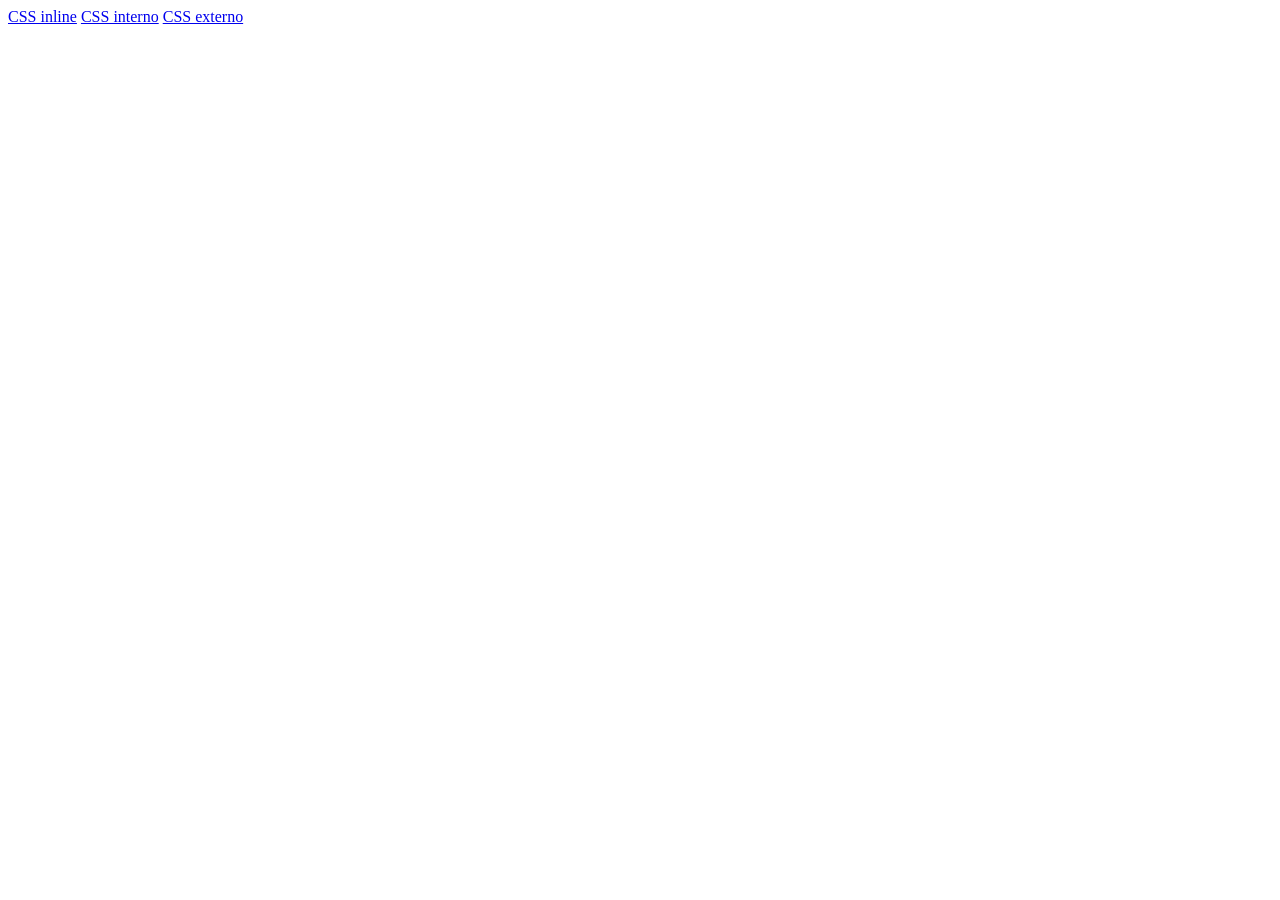
<file: index.html>
<!DOCTYPE html>
<html lang="pt-BR">
    <head>
        <meta charset="UTF-8">
        <meta name="viewport" content="width=device-width, initial-scale=1.0">
        <title>Documento</title>
    </head>
    <body>
        <a href="html/css-inline/css-inline.html">CSS inline</a>
        <a href="html/css-interno/css-interno.html">CSS interno</a>
        <a href="html/css-externo/css-externo.html">CSS externo</a>
    </body>
</html>
</file>
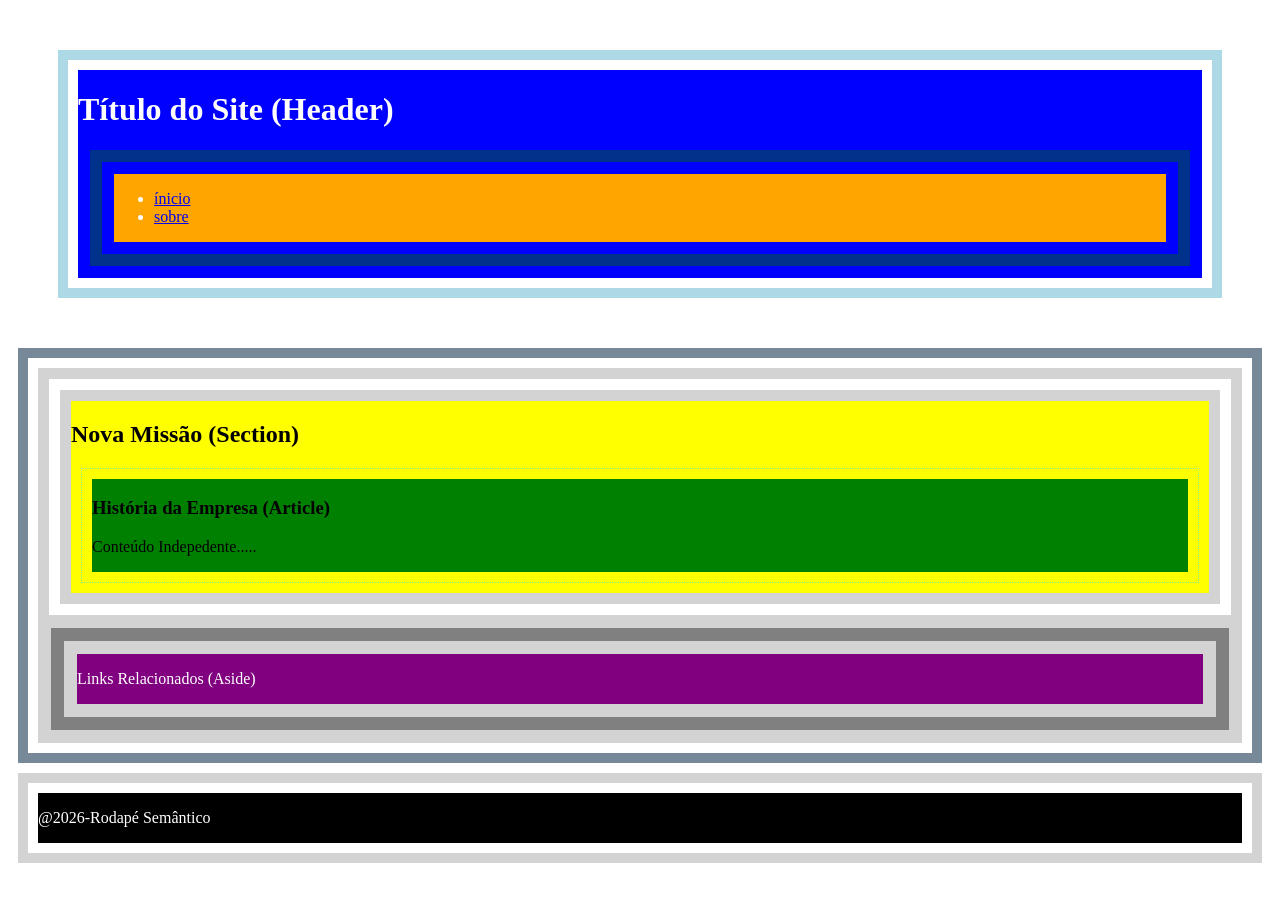
<file: html/semantico.html>
<!DOCTYPE html>
<html lang="pt-BR">
    <head>
        <meta charset="UTF-8">
        <meta name="viewport" content="width=device-width, initial-scale=1.0">
        <title>Projeto HTML semantico</title>
        <link rel="stylesheet" href="../assets/css/semantico.css">
    </head>
    <body>
         <header> 
            <h1> Título do Site (Header) </h1>
            <nav>
               <ul>
                <li><a href="#">ínicio</a></li>
                <li><a href="#">sobre</a></li>
               </ul>
            </nav>
         </header>
         <main>
            <section>
              <h1>Nova Missão (Section)</h1> 
                <article>
                 <h1> História da Empresa (Article)</h1>
                   <p> Conteúdo Indepedente.....</p>
                </article>
            </section>
            <aside>
             <p> Links Relacionados (Aside)</p>
            </aside>
         </main>
         <footer>
          <p>@2026-Rodapé Semântico</p>
         </footer>
    </body>
</html>
</file>
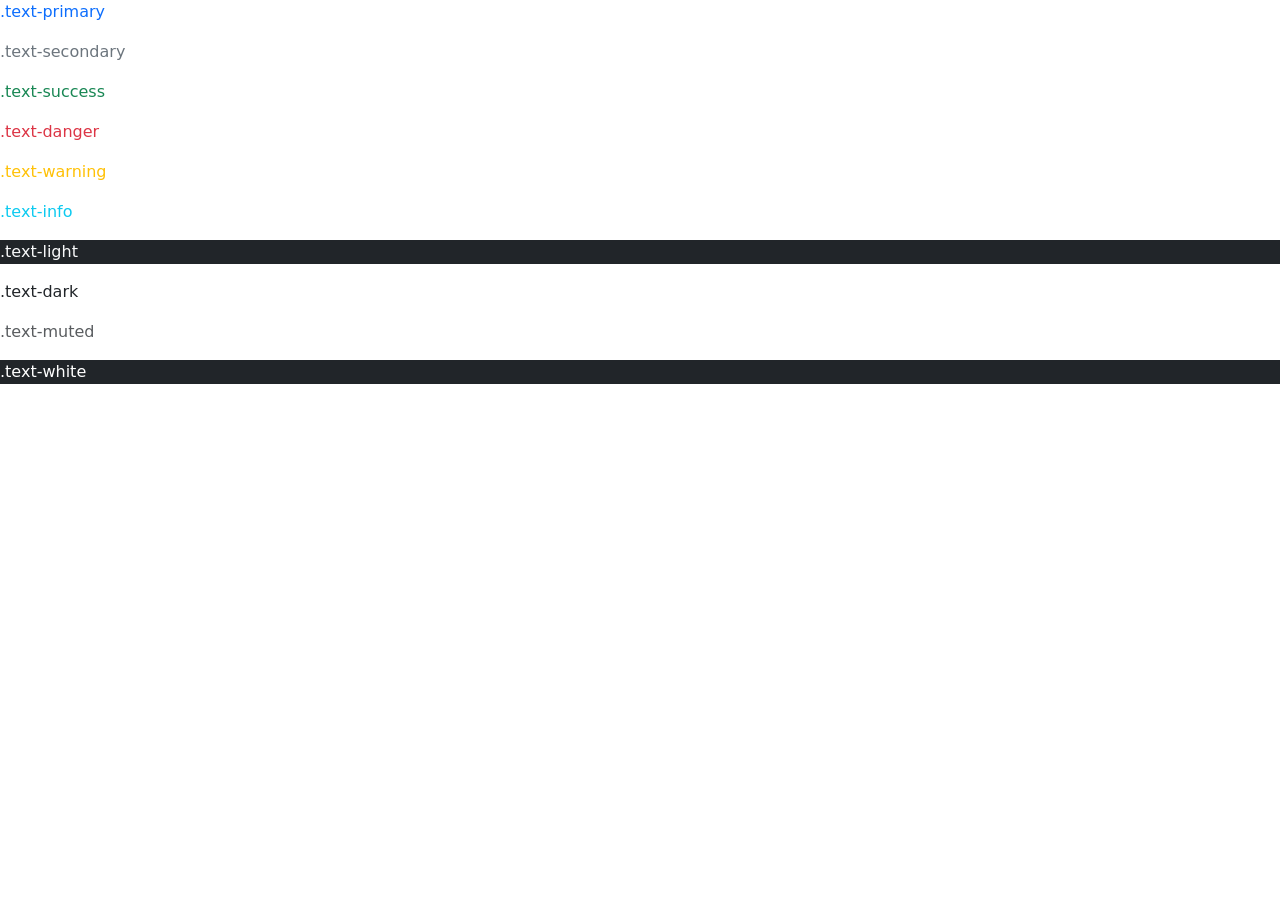
<file: html/boostrap/intro_boostrap.html>
<!DOCTYPE html>
<html lang="pt-BR">
    <head>
        <meta charset="UTF-8">
        <meta name="viewport" content="width=device-width, initial-scale=1.0">
        <title>Document</title>
        <link href="https://cdn.jsdelivr.net/npm/bootstrap@5.3.8/dist/css/bootstrap.min.css" rel="stylesheet" integrity="sha384-sRIl4kxILFvY47J16cr9ZwB07vP4J8+LH7qKQnuqkuIAvNWLzeN8tE5YBujZqJLB" crossorigin="anonymous">
        <script src="https://cdn.jsdelivr.net/npm/bootstrap@5.3.8/dist/js/bootstrap.bundle.min.js" integrity="sha384-FKyoEForCGlyvwx9Hj09JcYn3nv7wiPVlz7YYwJrWVcXK/BmnVDxM+D2scQbITxI" crossorigin="anonymous"></script>
    </head>
    <body>
        <p class="text-primary">.text-primary</p>
        <p class="text-secondary">.text-secondary</p>
        <p class="text-success">.text-success</p>
        <p class="text-danger">.text-danger</p>
        <p class="text-warning">.text-warning</p>
        <p class="text-info">.text-info</p>
        <p class="text-light bg-dark">.text-light</p>
        <p class="text-dark">.text-dark</p>
        <p class="text-muted">.text-muted</p>
        <p class="text-white bg-dark">.text-white</p>
    </body>
</html>
</file>
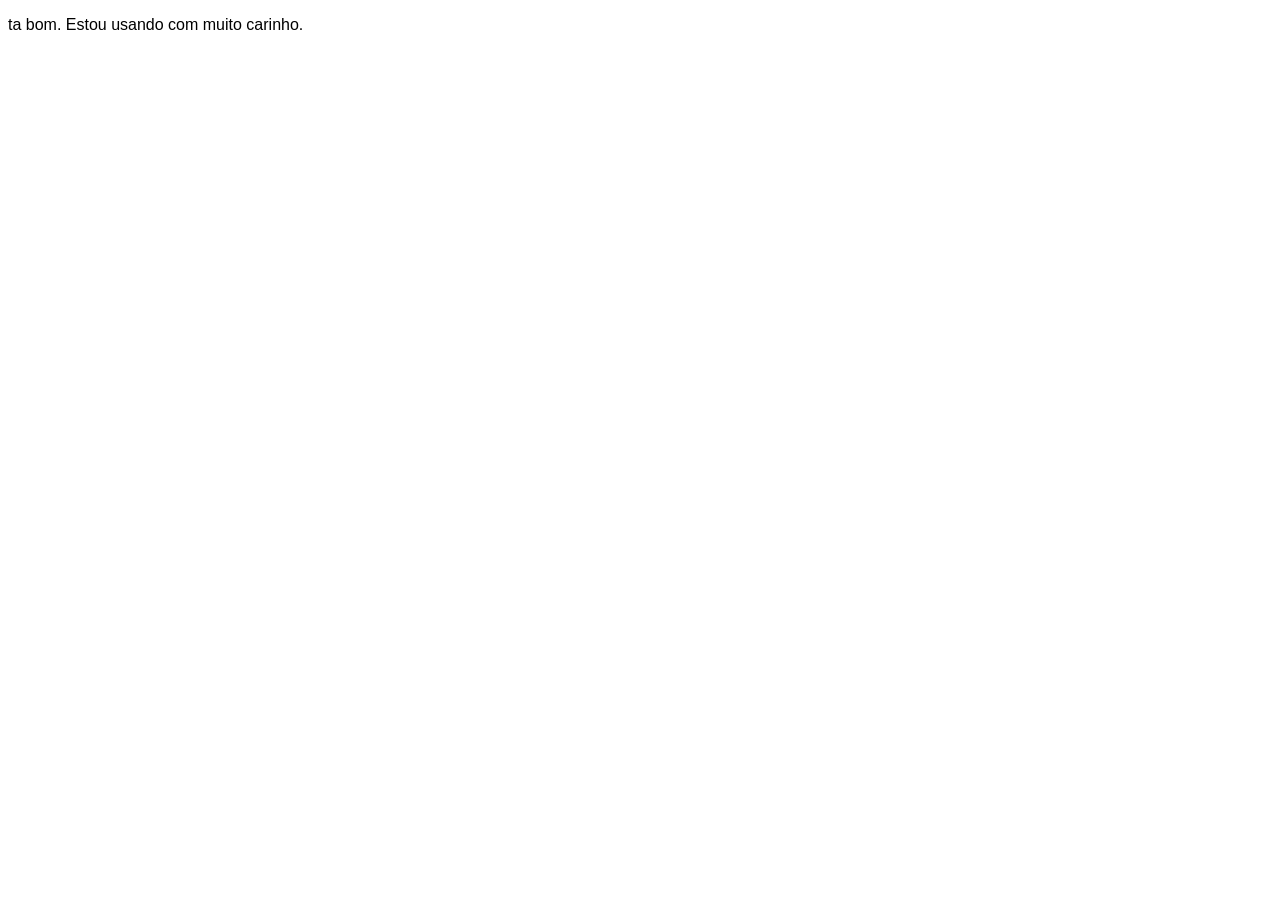
<file: html/css-externo/css-externo.html>
<!DOCTYPE html>
<html lang="pt-BR">
    <head>
        <meta charset="UTF-8">
        <meta name="viewport" content="width=device-width, initial-scale=1.0">
        <title>Document</title>
        <link rel="stylesheet" href="../../assets/css/style.css">
    </head>
    <body>
        <p>ta bom. Estou usando com muito carinho.</p>
    </body>
</html>
</file>
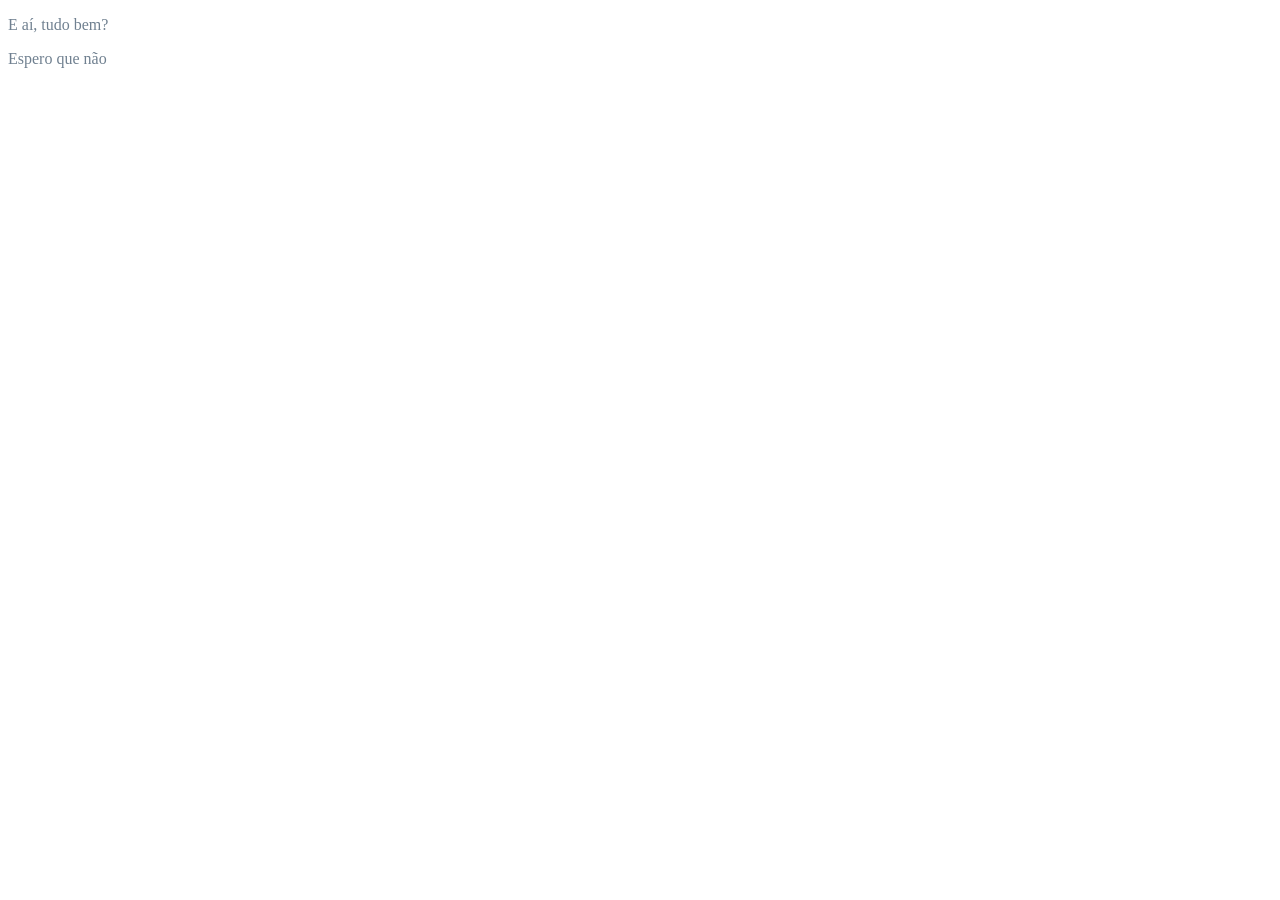
<file: html/css-interno/css-interno.html>
<!DOCTYPE html>
<html lang="pt-BR">
    <head>
        <meta charset="UTF-8">
        <meta name="viewport" content="width=device-width, initial-scale=1.0">
        <title>Document</title>
        <style>
            p { color: slategray; font-size: 16 px; }
        </style>
    </head>
    <body>
        <p>E aí, tudo bem?</p>
        <p> Espero que não</p>
    </body>
</html>
</file>
<file: assets/css/style.css>
p { font-family: Arial, sans-serif; font-size: 14 px; }

.quadrado_azul {
    background-color:blue;
    align-items: center;
    width: 100px;
    height: 100px;
    margin: 100px;
    padding: 100px;
}   
.quadrado_vermelho {
    background-color:red;
    align-items: center;
    width: 100px;
    height: 100px;
    margin: 100px;
    padding: 100px;
}
.quadrado_amarelo {
 background-color:yellow;
    align-items: center;
    width: 100px;
    height: 100px;
    margin: 100px;
    padding: 100px;
}
</file>
<file: assets/css/semantico.css>
header{
    background-color: blue;
    margin: 50px;
    padding: 10px;
    border: 10px solid lightblue;
    color:white;
    background-clip: content-box;
}
  
nav{
    background-color: orange;
    margin: 12px;
    padding: 12px;
    border: 12px solid rgb(0, 49, 139);
    background-clip: content-box;
 } 
main {
    background-color: lightgrey;
    margin: 10px;
    padding: 10px;
    border: 10px solid lightslategray;
    background-clip: content-box;
}
footer {
    background-color: black;
    margin: 10px;
    padding: 10px;
    border: 10px solid lightgrey;
    color: white;
    background-clip: content-box;
}
section {
    background-color: yellow;
    margin: 11px;
    padding: 11px;
    border: 11px solid white;
    background-clip: content-box;
}
 article{
     background-color: green;
     margin: 10px;
     padding: 10px;
     border: 1px dotted lightgreen;
     background-clip: content-box;
 }
  aside{
     background-color: purple;
     margin: 13px;
     padding: 13px;
     border: 13px solid grey;
     background-clip:content-box;
     color: white;
  }
</file>
